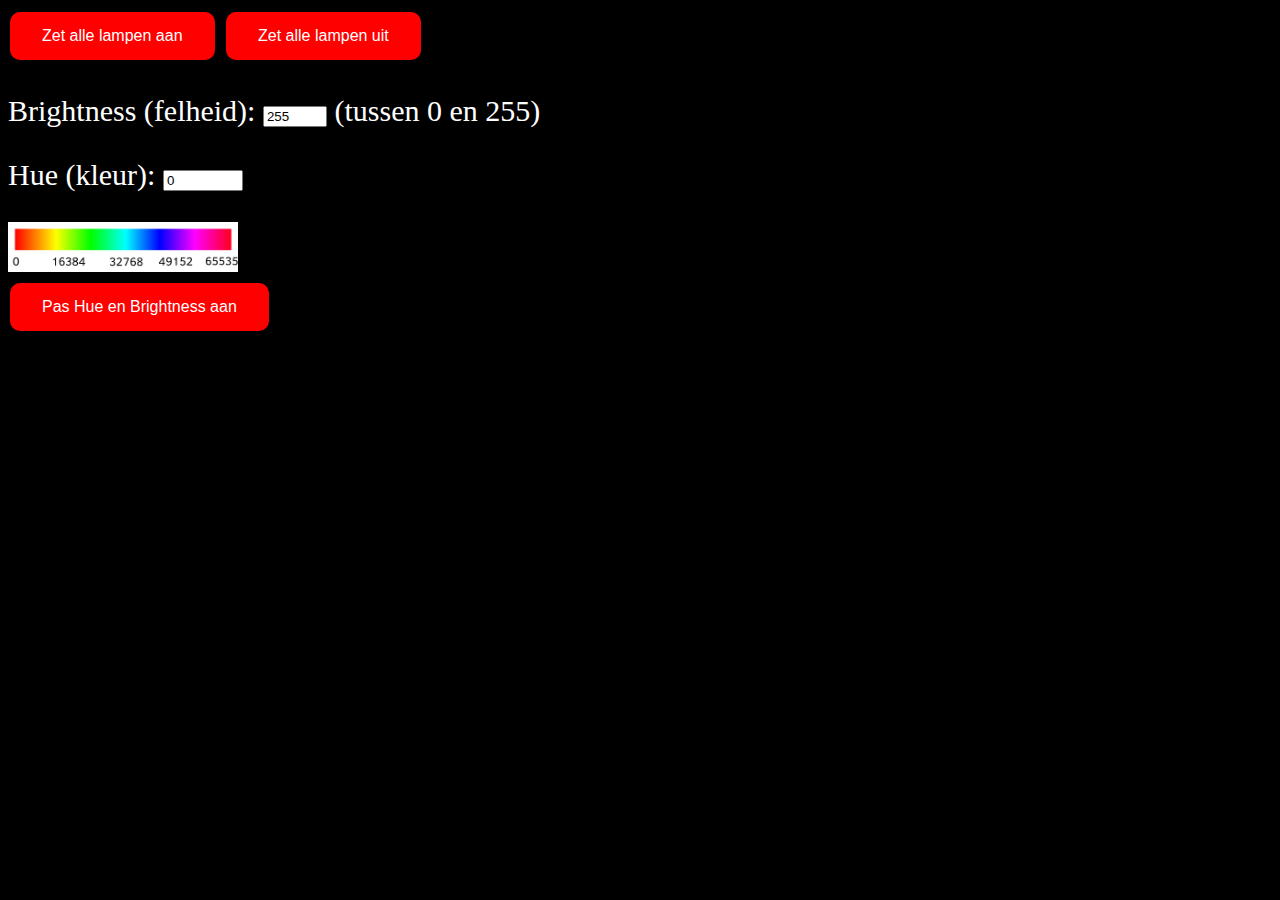
<file: index.html>
<!DOCTYPE html>
<html lang="en" dir="ltr">
	<head>
		<meta charset="utf-8">
		<title>Philips Hue lampen!</title>
		<link rel="stylesheet" href="style.css">
	</head>
	<body>
		<div id='knoppen'>
			<div id="aanuitKnoppen">
				<button id='buttonAan'>Zet alle lampen aan</button>
				<button id='buttonUit'>Zet alle lampen uit</button>
			</div>
			<p>Brightness (felheid): <input type='number' id='bri' min='0' max='255' value='255'></input> (tussen 0 en 255)</p>
			<div>
				<p>Hue (kleur): <input type='number' id='hue' min='0' max='65535' value='0'> </input></p><img id="hueImage" src="Hue-kleuren2.png" />
			</div>
			<button id='pasToe'>Pas Hue en Brightness aan</button>
		</div>
		<script src="hue.js"></script>
	</body>
</html>
</file>
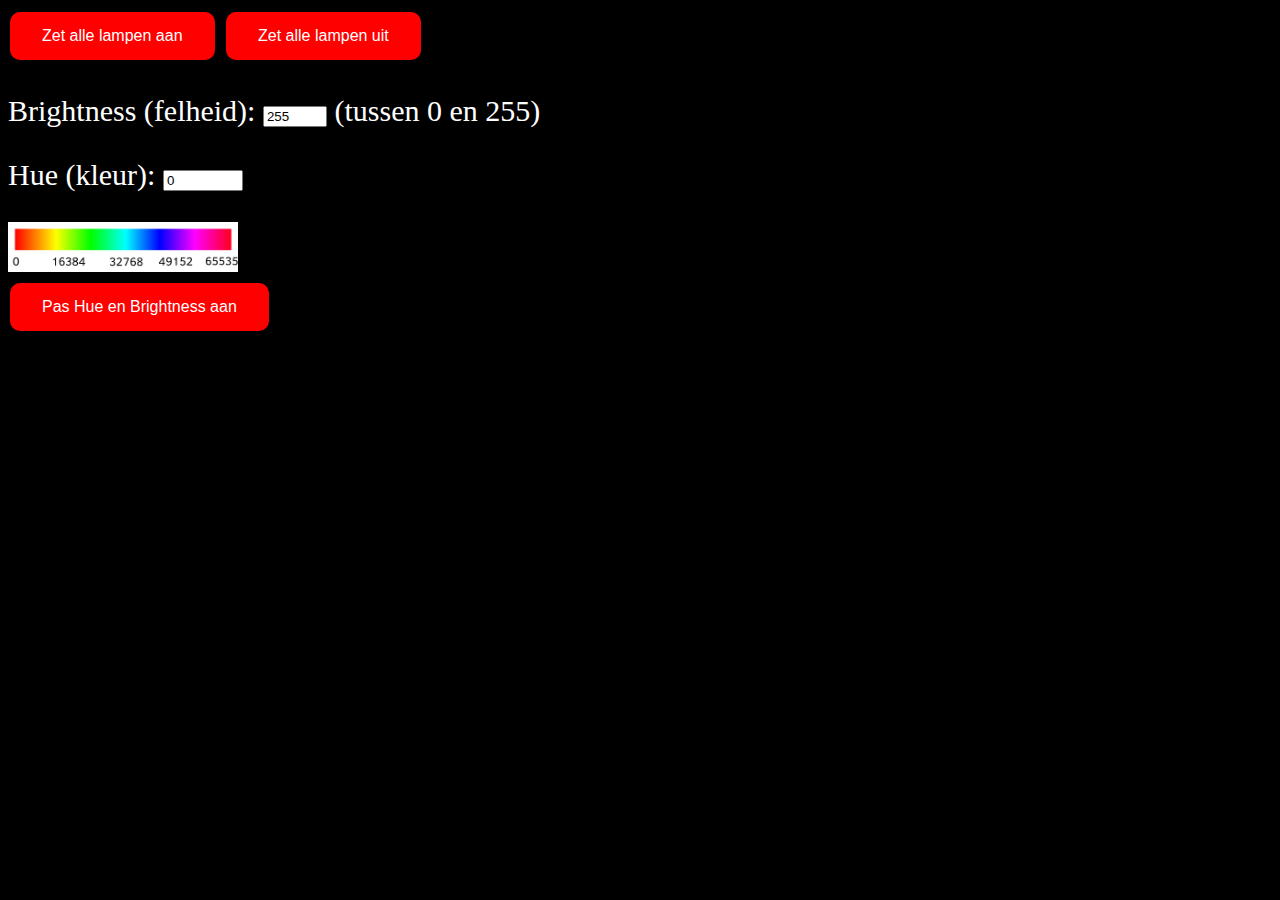
<file: test.html>
<!DOCTYPE html>
<html lang="en" dir="ltr">
	<head>
		<meta charset="utf-8">
		<title>Philips Hue lampen!</title>
		<link rel="stylesheet" href="style.css">
	</head>
	<body>
		<div id='knoppen'>
			<div id="aanuitKnoppen">
				<button id='buttonAan'>Zet alle lampen aan</button>
				<button id='buttonUit'>Zet alle lampen uit</button>
			</div>
			<p>Brightness (felheid): <input type='number' id='bri' min='0' max='255' value='255'></input> (tussen 0 en 255)</p>
			<div>
				<p>Hue (kleur): <input type='number' id='hue' min='0' max='65535' value='0'> </input></p><img id="hueImage" src="Hue-kleuren2.png" />
			</div>
			<button id='pasToe'>Pas Hue en Brightness aan</button>
		</div>
		<script src="Test.js"></script>
	</body>
</html>
</file>
<file: style.css>
body {
  font-size: 30px;
  background-color: black;
  color: white;
}

#hueImage {
  /* float: center; */
  width: 230px;
  background-color: white;
}

#hueImage::after {
  clear: both;
}

button {
  background-color: red;
  border: none;
  color: white;
  padding: 15px 32px;
  text-align: center;
  text-decoration: none;
  /* display: inline-block; */
  font-size: 16px;
  margin: 4px 2px;
  cursor: pointer;
  border-radius: 10px;
}
</file>
